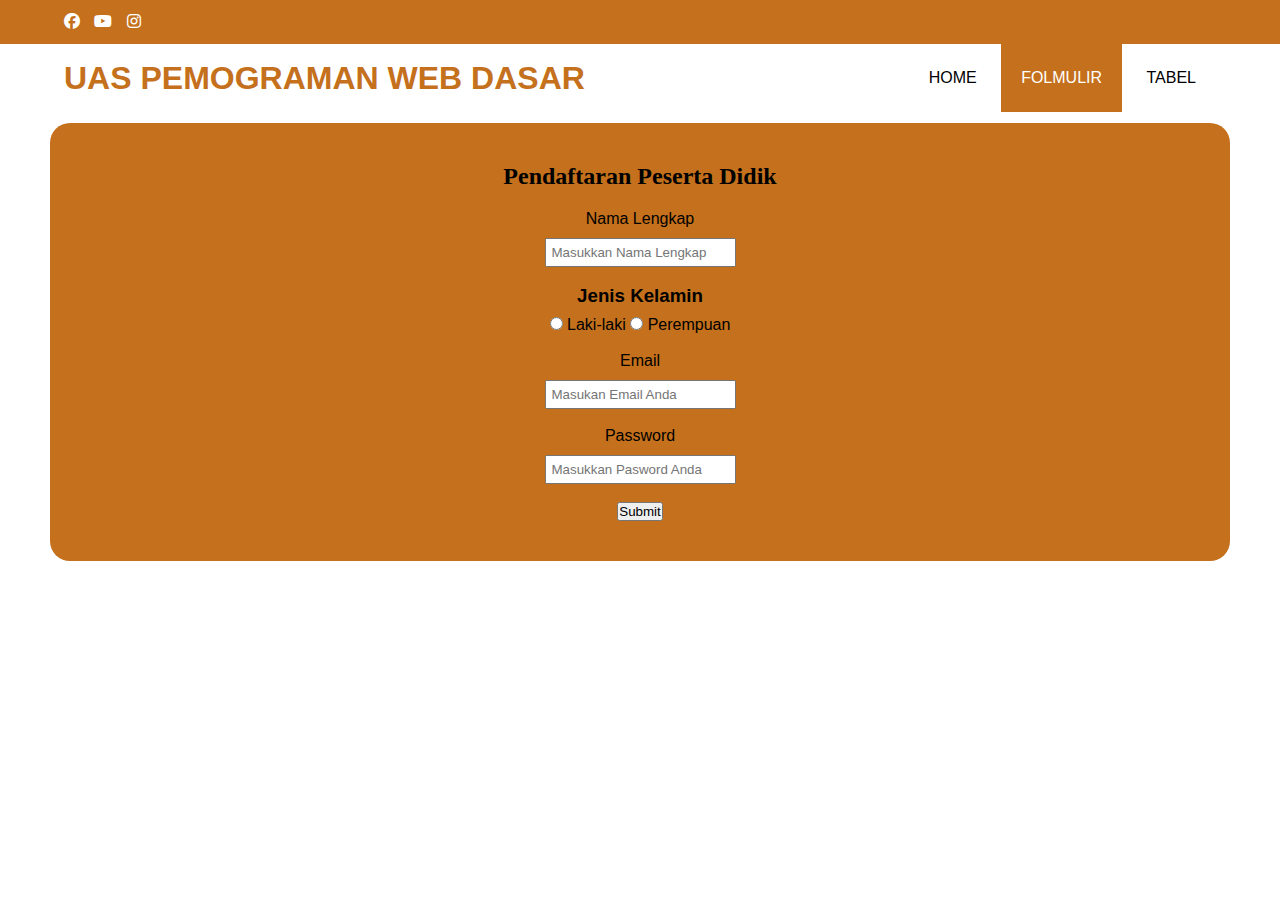
<file: folmulir.html>
<!DOCTYPE html>
<html lang="en">
<head>
      <meta charset="UTF-8">
      <meta name="viewport" content="width=device-width, initial-scale=1.0">
      <title>UAS PEMOGRAMAN WEB DASAR</title>
      <link rel="stylesheet" href="css/style.css">
      <link rel="stylesheet" href="https://cdnjs.cloudflare.com/ajax/libs/font-awesome/6.5.2/css/all.min.css">
      <script src="https://code.jquery.com/jquery-3.5.1.min.js" integrity="sha256-9/aliU8dGd2tb6OSsuzixeV4y/faTqgFtohetphbbj0=" crossorigin="anonymous"></script>
</head>
<body>
	
      <div class="medsos">
            <div class="container">
                  <ul>
                        <li><a href="#"><i class="fa-brands fa-facebook"></i></a></li>
                        <li><a href="#"><i class="fa-brands fa-youtube"></i></a></li>
                        <li><a href="#"><i class="fa-brands fa-instagram"></i></a></li>
                  </ul>
            </div>
      </div>
      <header>
            <div class="container">
                  <h1><a href="index.html">UAS PEMOGRAMAN WEB DASAR</a></h1>
                  <ul>
                        <li><a href="index.html">HOME</a></li>
                        <li class="active"><a href="folmulir.html">FOLMULIR</a></li>
                        <li><a href="tabel.html">TABEL</a></li>
                  </ul>
            </div>
      </header>
      <form action=""method="">
            <h2 style="font-family: cursive;">Pendaftaran Peserta Didik</h2>
            <label for="nama">Nama Lengkap</label>
            <input type="text" name="nama" id="nama" placeholder="Masukkan Nama Lengkap">
            <br>
            <h3 style="font-family: 'Gill Sans', 'Gill Sans MT', Calibri, 'Trebuchet MS', sans-serif;">Jenis Kelamin</h3>
            <div>
                  <input type="radio" name="jkelamin" id="laki" value="laki">
                  <label for="laki">Laki-laki</label>
                  <input type="radio" name="jkelamin" id="perempuan" value="perempuan">
                  <label for="perempuan">Perempuan</label>
            </div>
            <br>
            <label for="email">Email</label>
            <input type="email" name="email" id="email" placeholder="Masukan Email Anda">
            <br>
            <label for="password">Password</label>
            <input type="password" name="password" id="password" placeholder="Masukkan Pasword Anda">
            <br>
            <button onclick="validation()">Submit</button>
      </form>
      <script src="./script.js"></script>
</file>
<file: css/style.css>
* {
	padding:0;
	margin:0;
	font-family: sans-serif;
}
a {
	color: inherit;
	text-decoration: none;
}
.medsos {
	padding:13px 0;
	background-color: #c4701c;
}
.medsos ul li {
	display: inline-block;
	color: #fff;
	margin-right: 10px;
}
.container {
	width:90%;
	margin:0 auto;
}
.container:after {
	content:'';
	display: block;
	clear: both;
}
header h1 {
	float: left;
	padding:16px 0;
	color: #c4701c;
}
header ul {
	float: right;
}
header ul li {
	display: inline-block;
}
header ul li a {
	padding:25px 20px;
	display: inline-block;
}
header ul li a:hover {
	background-color: #c4701c;
	color: #fff;
}
.active {
	background-color: #c4701c;
	color: #fff;
}
.banner {
	height: 85vh;
	background-image: url('../img/burung.jpg');
	background-size: cover;
	position: relative;
	display: flex;
	justify-content: center;
	align-items: center;
}
.banner:after {
	content:'';
	display: block;
	position: absolute;
	top: 0;
	left: 0;
	right: 0;
	bottom: 0;
	background-color: #c4701c;
}
.banner h2 {
	color: #fff;
	z-index: 1;
	padding: 20px 25px;
	border:3px solid #fff;
}
section {
	padding:50px 0;
}
section h3 {
	text-align: center;
	padding:20px 0;
	color: #c4701c;
	margin-bottom: 25px;
}
.about,
.box {
	color: #c4701c;
}
.box:after {
	content: '';
	display: block;
	clear: both;
}
.box .col-4 {
	width:25%;
	padding:20px;
	box-sizing: border-box;
	text-align: center;
	float: left;
}
.icon {
	width:70px;
	height:70px;
	border:1px solid;
	border-radius: 50%;
	text-align: center;
	line-height: 70px;
	font-size: 20px;
	margin:0 auto;
}
.box .col-4 h4 {
	margin:20px 0;
}
footer {
	padding:30px 0;
	background-color: #333;
	color: #fff;
	text-align: center;
}

* {
	margin: 0;
	padding: 0;
	box-sizing: border-box;
}

h1 {
	text-align: center;
	padding-top: 20px;

}

form {
	display: flex;
	flex-direction: column;
	align-items: center;
	background-color: #c4701c;
	margin: 10px 50px 0px 50px;
	padding: 40px 50px 40px 50px;
	border-radius: 20px;

}

 h2 {
	padding-bottom: 20px;

 }  

 input {
	margin-top: 10px;
	padding: 5px;
 }
</file>
